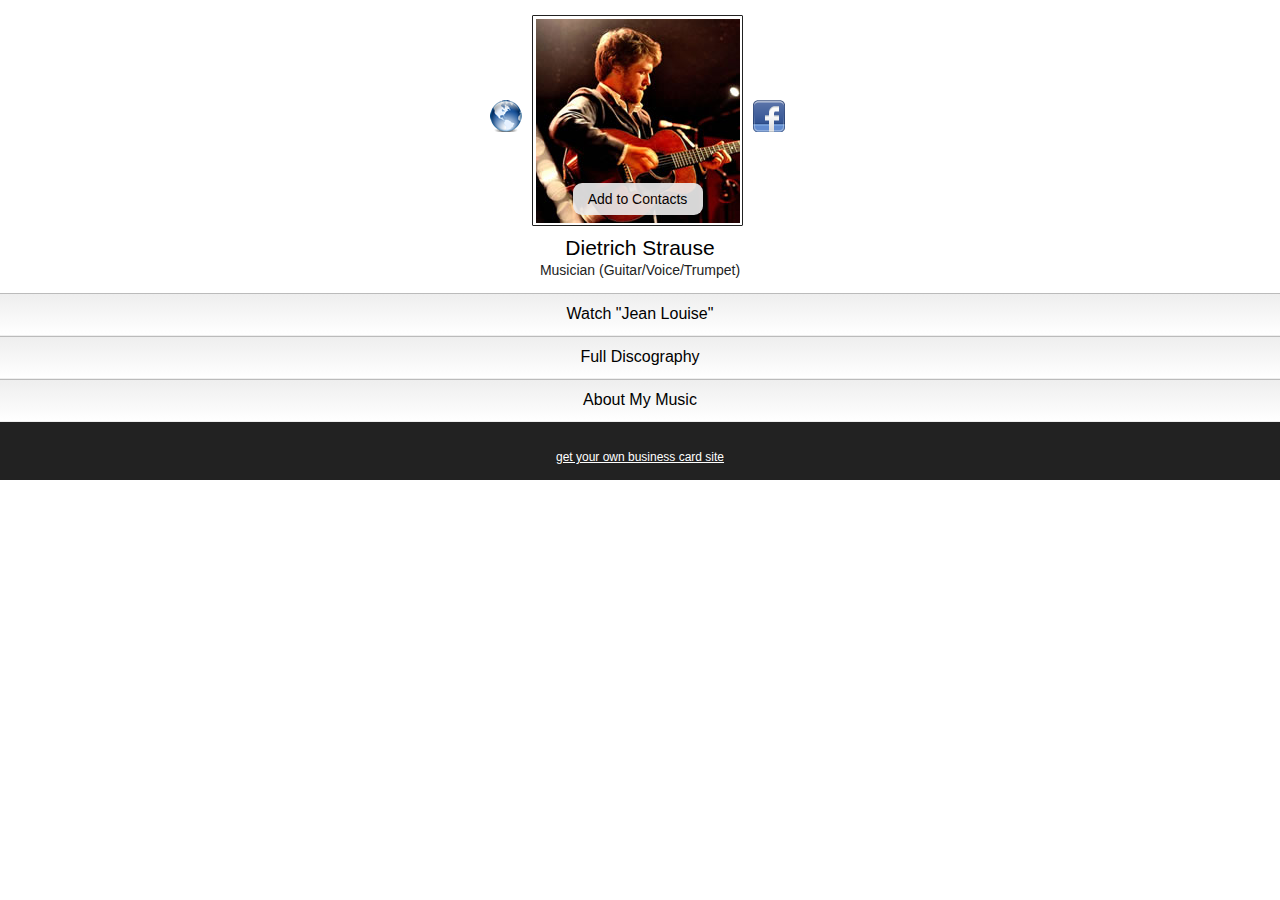
<file: person/dietrich-strause/index.html>
<!doctype html>
<html lang="en">
  <head>
    <meta charset="utf-8">
    <title>My Last Card Prototype</title>
    <meta name="description" content="">
    <meta http-equiv="X-UA-Compatible" content="IE=edge,chrome=1">
    <meta name="apple-mobile-web-app-capable" content="yes" /> 
    <meta name="viewport" content="width=device-width, initial-scale=1.0, maximum-scale=1.0">

    <!-- libraries -->
    <script src="../../app/scripts/jquery-1.8.3.min.js"></script>    
    <script src="../../app/scripts/royalslider/jquery.royalslider.min.js"></script>
    <link href="../../app/scripts/royalslider/royalslider.css" rel="stylesheet">
    <link href="../../app/scripts/royalslider/skins/default/rs-default.css" rel="stylesheet">
    <script src="../../app/scripts/app.js"></script>
    
    <!-- app styles -->
    <link rel="stylesheet" href="../../app/styles/style.css" />
  </head>
  <body>

    <section id="intro">
      <div class="icon-group">
        <div class="icons-cell">
          <a class="social-icon website-icon" href="http://www.dietrichstrause.com/"></a>
        </div>
      </div>
      <div id="profile-picture">
        <a href="assets/sample-vcard.vcf">
          <img src="assets/profile.jpg" style="width:204px;height:204px" />
          <button>Add to Contacts</button>
        </a>
      </div>
      <div class="icon-group">
        <div class="icons-cell">
          <a class="social-icon facebook-icon" href="https://www.facebook.com/dietrichstrause"></a>
        </div>
      </div>
      <h1>Dietrich Strause</h1>
      <h2>Musician (Guitar/Voice/Trumpet)</h2>
    </section>
    
    <section class="content accordion">
      <h1>Watch "Jean Louise"</h1>
      <article>
        <iframe class="video" width="320" height="180" src="http://www.youtube.com/embed/69GoTu2PDFE?rel=0" frameborder="0" allowfullscreen></iframe>
      </article>
    </section>
    
    <section class="content accordion">
      <h1>Full Discography</h1>
      <article class="carousel">
        <div id="content-slider-1" class="royalSlider contentSlider rsDefault">
          <div>
            <img class="rsImg" src="assets/438175316-1.jpg" data-rsw="707" data-rsh="397">
            <ul>
              <li>Dietrich Strause (vocals, guitars, piano, organ, mandolin, trumpet)</li>
              <li>Aaron Walker (drums)</li>
              <li>Hassan Estakhrian (bass) </li>
              <li>Rachel Kelly (violin)</li> 
              <li>Tom Bianchi (bass on Jean Louise) </li>
              <li>Trey Alexander (electric guitar on Loose Lips)</li>
            </ul>
            <p>All songs by Dietrich Strause (c) 2009. Produced by Hassan Estakhrian &amp; Dietrich Strause and recorded at KSound Studios in Lancaster, Pennsylvania.  Original painting by Ryann Milne-Price</p>
          </div>
          <div>
            <img class="rsImg" src="assets/1068068209-1.jpg" data-rsw="707" data-rsh="397">
            <ul>
              <li>Dietrich Strause (vocals, guitars, piano, organ, mandolin, trumpet)</li>
              <li>Aaron Walker (drums)</li>
              <li>Hassan Estakhrian (bass) </li>
              <li>Rachel Kelly (violin)</li> 
              <li>Tom Bianchi (bass on Jean Louise) </li>
              <li>Trey Alexander (electric guitar on Loose Lips)</li>
            </ul>
            <p>All songs by Dietrich Strause (c) 2009. Produced by Hassan Estakhrian &amp; Dietrich Strause and recorded at KSound Studios in Lancaster, Pennsylvania.  Original painting by Ryann Milne-Price</p>
          </div>
          <div>
            <img class="rsImg" src="assets/1404028538-1.jpg" data-rsw="707" data-rsh="397">
            <ul>
              <li>Dietrich Strause (vocals, guitars, piano, organ, mandolin, trumpet)</li>
              <li>Aaron Walker (drums)</li>
              <li>Hassan Estakhrian (bass) </li>
              <li>Rachel Kelly (violin)</li> 
              <li>Tom Bianchi (bass on Jean Louise) </li>
              <li>Trey Alexander (electric guitar on Loose Lips)</li>
            </ul>
            <p>All songs by Dietrich Strause (c) 2009. Produced by Hassan Estakhrian &amp; Dietrich Strause and recorded at KSound Studios in Lancaster, Pennsylvania.  Original painting by Ryann Milne-Price</p>
          </div>
        </div>
      </article>
    </section>
    
    <section class="content accordion">
      <h1>About My Music</h1>
      <article>
        <p>Dietrich Strause owns one of the finer collections of songs on the Boston music scene. Strause’s creations come at you first with their simple charm, a lot of which resides in his gentle persona and friendly attitude. It’s hard not to like this kid. And this kid is as mature and tested as any of his local songwriting elders.</p><p> His first gigs were as a trumpet player at biker bars in central Pennsylvania. He was only 15. He moved to Boston after attending Oberlin College four years ago because there was extra room in the van when he was helping his friend move into law school. He’s worked as a dog-walker, a subject in medical research studies, and records music for Chinese textbooks. All of this comes out in his own music, which is a comfortable and careful mix of real journeys, clever literary references, and striking imagery.</p><p> You can tell he’s grateful for his skills as a songwriter. With two full-length albums in less than three years, he’s certainly embraced it. Strause’s songs are versatile—personal, but universal enough to hook the masses. He is currently working on his third full length album with his live band and frequent collaborators; an outfit of some of the Boston area’s finest musicians, who have toured and recorded with Josh Ritter, Patty Griffin, and Ray Lamontagne. He has shared the stage with artists such as The David Wax Museum, Ben Sollee, and Brown Bird.</p>

      </article>
    </section>


    
    <footer>
      <!--<span style="height:28px; margin-top:-6px; width:76px; float:left; background-image:url(logo.png); background-repeat:no-repeat">&nbsp;</span>-->
      <a href="#">get your own business card site</a>
    </footer>

  </body>
</html>
</file>
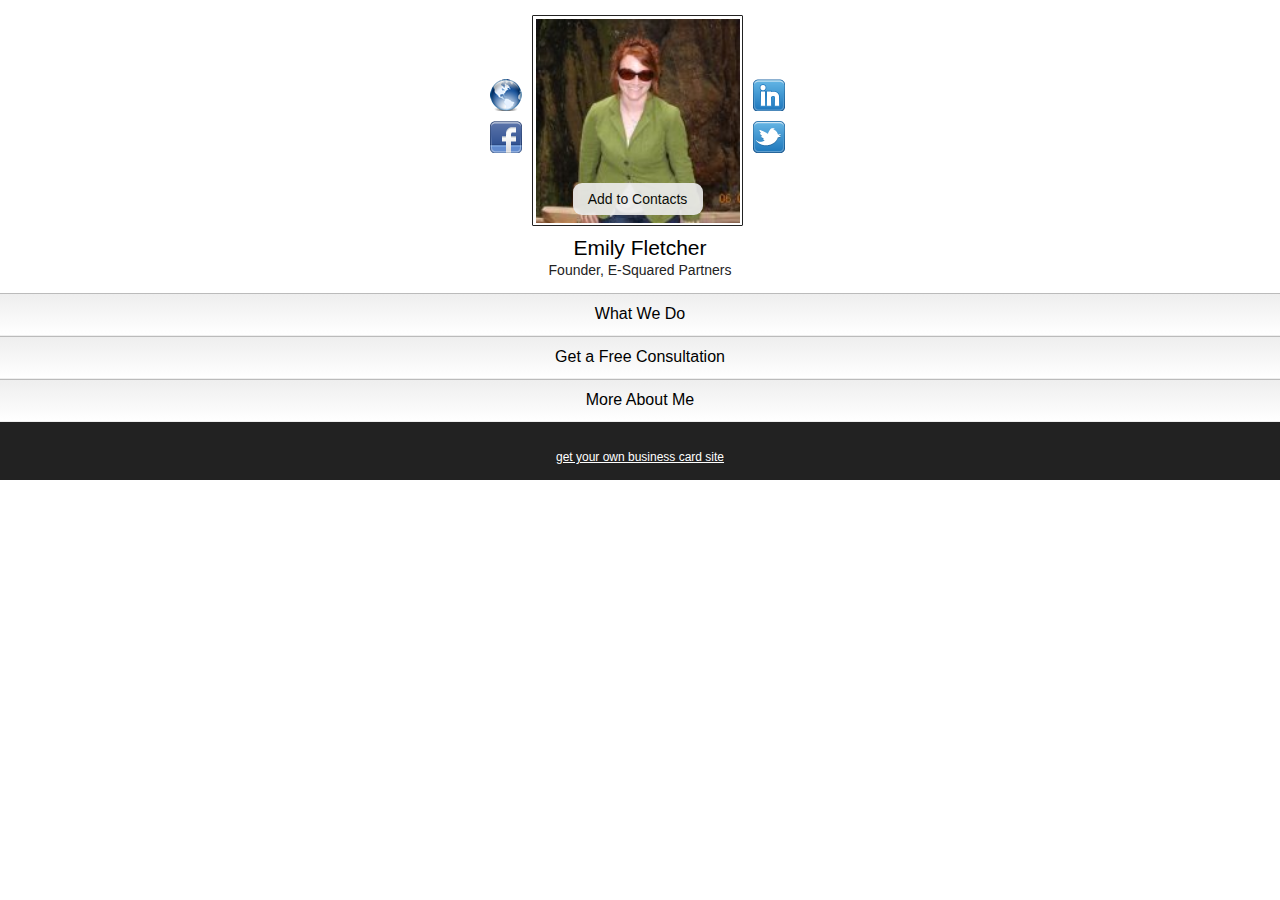
<file: person/emily-fletcher/index.html>
<!doctype html>
<html lang="en">
  <head>
    <meta charset="utf-8">
    <title>My Last Card Prototype</title>
    <meta name="description" content="">
    <meta http-equiv="X-UA-Compatible" content="IE=edge,chrome=1">
    <meta name="apple-mobile-web-app-capable" content="yes" /> 
    <meta name="viewport" content="width=device-width, initial-scale=1.0, maximum-scale=1.0">

    <!-- libraries -->
    <script src="../../app/scripts/jquery-1.8.3.min.js"></script>    
    <script src="../../app/scripts/royalslider/jquery.royalslider.min.js"></script>
    <link href="../../app/scripts/royalslider/royalslider.css" rel="stylesheet">
    <link href="../../app/scripts/royalslider/skins/default/rs-default.css" rel="stylesheet">
    <script src="../../app/scripts/app.js"></script>
    
    <!-- app styles -->
    <link rel="stylesheet" href="../../app/styles/style.css" />
  </head>
  <body>

    <section id="intro">
      <div class="icon-group">
        <div class="icons-cell">
          <a class="social-icon website-icon" href="http://esquaredpartners.com/"></a>
          <a class="social-icon facebook-icon" href="https://www.facebook.com/emily.fletcher.3950"></a>
        </div>
      </div>
      <div id="profile-picture">
        <a href="assets/sample-vcard.vcf">
          <img src="assets/247798_10150619770890066_3639297_n.jpeg" style="width:204px;height:204px" />
          <button>Add to Contacts</button>
        </a>
      </div>
      <div class="icon-group">
        <div class="icons-cell">
          <a class="social-icon linkedin-icon" href="http://www.linkedin.com/profile/view?id=469967"></a>
          <a class="social-icon twitter-icon" href="https://twitter.com/e2camb"></a>
        </div>
      </div>
      <h1>Emily Fletcher</h1>
      <h2>Founder, E-Squared Partners</h2>
    </section>
    
    <section class="content accordion">
      <h1>What We Do</h1>
      <article>
        <p><img src="assets/logo.png" style="float:left; margin: 0 15px 0 0"/>
          <a href="http://esquaredpartners.com/">E-Squared Partners</a> helps start-ups set up the proper financial structure and provides ongoing support. We remove the "noise" so Founders and CEO's can focus on the product or service. We can do this by:</p>
        <ul>
          <li>Providing up-to-date visibility into financials in a digestible way</li>
          <li>Helping make smart decisions so your business is as profitable as possible</li>
          <li>Ensuring compliance on required business practices</li>
        </ul>
        <h3>Let's talk! Call us at 617-682-0097 or email <a href="mailto:info@esquaredpartners.com">info@esquaredpartners.com</a></h3>
        <p>In one tight package, the E-Squared team handles the entire Finance, Administration and Operational aspects of a small business.</p>
      </article>
    </section>

    <section class="content accordion">
      <h1>Get a Free Consultation</h1>
      <article>
        <h4>We Can Help</h4>
        <form>
          <textarea class="textarea" placeholder="About Your Business"></textarea>
          <input class="text" type="text" placeholder="Name"></input>
          <input class="text" type="text" placeholder="Email"></input>
          <input class="submit" type="submit"></input>
        </form>
      </article>
    </section>

    <section class="content accordion">
      <h1>More About Me</h1>
      <article>
        <ul>
          <li>serial startup addict</li>
          <li>global traveler</li>
          <li>currently living in Cambridge, MA</li>
          <li>believes retirement is an annual activity</li>
          <li>into flying, improv, snowboarding and scuba diving</li>
        </ul>
        <h4>
          email: <a href="mailto:info@esquaredpartners.com">info@esquaredpartners.com</a><br />
          phone: 617-682-0097
        </h4>
      </article>
    </section>

    <footer>
      <!--<span style="height:28px; margin-top:-6px; width:76px; float:left; background-image:url(logo.png); background-repeat:no-repeat">&nbsp;</span>-->
      <a href="#">get your own business card site</a>
    </footer>

  </body>
</html>
</file>
<file: app/scripts/royalslider/royalslider.css>
/* v1.0.3 */
/* Core RS CSS file. 95% of time you shouldn't change anything here. */
.royalSlider {
	width: 600px;
	height: 400px;
	position: relative;
	direction: ltr;
}
.royalSlider > * {
	float: left;
}


.rsWebkit3d .rsSlide,
.rsWebkit3d .rsContainer,
.rsWebkit3d .rsThumbs,
.rsWebkit3d .rsPreloader,
.rsWebkit3d img,
.rsWebkit3d .rsOverflow,
.rsWebkit3d .rsBtnCenterer,
.rsWebkit3d .rsAbsoluteEl {
	-webkit-backface-visibility: hidden;
	-webkit-transform: translateZ(0); 
}
.rsFade.rsWebkit3d .rsSlide,
.rsFade.rsWebkit3d img,
.rsFade.rsWebkit3d .rsContainer {
	-webkit-transform: none;
}
.rsOverflow {
	width: 100%;
	height: 100%;
	position: relative;
	overflow: hidden;
	float: left;
	-webkit-tap-highlight-color:rgba(0,0,0,0);
}
.rsVisibleNearbyWrap {
	width: 100%;
	height: 100%;
	position: relative;
	overflow: hidden;
	left: 0;
	top: 0;
	-webkit-tap-highlight-color:rgba(0,0,0,0);
}
.rsVisibleNearbyWrap .rsOverflow {
	position: absolute;
	left: 0;
	top: 0;

}
.rsContainer {
	position: relative;
	width: 100%;
	height: 100%;
	-webkit-tap-highlight-color:rgba(0,0,0,0);
}

.rsArrow,
.rsThumbsArrow {
	cursor: pointer;
}

.rsThumb {
	float: left;
	position: relative;
}


.rsArrow,
.rsNav,
.rsThumbsArrow {
	opacity: 1;
	-webkit-transition:opacity 0.3s linear;
	-moz-transition:opacity 0.3s linear;
	-o-transition:opacity 0.3s linear;
	transition:opacity 0.3s linear;
}
.rsHidden {
	opacity: 0;
	visibility: hidden;
	-webkit-transition:visibility 0s linear 0.3s,opacity 0.3s linear;
	-moz-transition:visibility 0s linear 0.3s,opacity 0.3s linear;
	-o-transition:visibility 0s linear 0.3s,opacity 0.3s linear;
	transition:visibility 0s linear 0.3s,opacity 0.3s linear;
}


.rsGCaption {
	width: 100%;
	float: left;
	text-align: center;
}

/* Fullscreen options, very important ^^ */
.royalSlider.rsFullscreen {
	position: fixed !important;
	height: auto !important;
	width: auto !important;
	margin: 0 !important;
	padding: 0 !important;
	z-index: 2147483647 !important;
	top: 0 !important;
	left: 0 !important;
	bottom: 0 !important;
	right: 0 !important;
}

.royalSlider .rsSlide.rsFakePreloader {
	opacity: 1 !important;
	-webkit-transition: 0s;
	-moz-transition: 0s;
	-o-transition:  0s;
	transition:  0s;
	display: none;
}

.rsSlide {
	position: absolute;
	left: 0;
	top: 0;
	display: block;
	overflow: hidden;
	
	height: 100%;
	width: 100%;
}

.royalSlider.rsAutoHeight,
.rsAutoHeight .rsSlide {
	height: auto;
}

.rsContent {
	width: 100%;
	height: 100%;
	position: relative;
}

.rsPreloader {
	position:absolute;
	z-index: 0;	
}

.rsNav {
	-moz-user-select: -moz-none;
	-webkit-user-select: none;
	user-select: none;
}
.rsNavItem {
	-webkit-tap-highlight-color:rgba(0,0,0,0.25);
}

.rsThumbs {
	cursor: pointer;
	position: relative;
	overflow: hidden;
	float: left;
	z-index: 22;
}
.rsTabs {
	float: left;
	background: none !important;
}
.rsTabs,
.rsThumbs {
	-webkit-tap-highlight-color:rgba(0,0,0,0);
	-webkit-tap-highlight-color:rgba(0,0,0,0);
}


.rsVideoContainer {
	/*left: 0;
	top: 0;
	position: absolute;*/
	/*width: 100%;
	height: 100%;
	position: absolute;
	left: 0;
	top: 0;
	float: left;*/
	width: auto;
	height: auto;
	line-height: 0;
	position: relative;
}
.rsVideoFrameHolder {
	position: absolute;
	left: 0;
	top: 0;
	background: #141414;
	opacity: 0;
	-webkit-transition: .3s;
}
.rsVideoFrameHolder.rsVideoActive {
	opacity: 1;
}
.rsVideoContainer iframe,
.rsVideoContainer video,
.rsVideoContainer embed,
.rsVideoContainer .rsVideoObj {
	position: absolute;
	z-index: 50;
	left: 0;
	top: 0;
	width: 100%;
	height: 100%;
}
/* ios controls over video bug, shifting video */
.rsVideoContainer.rsIOSVideo iframe,
.rsVideoContainer.rsIOSVideo video,
.rsVideoContainer.rsIOSVideo embed {
	-webkit-box-sizing: border-box;
	-moz-box-sizing: border-box;
	box-sizing: border-box;
	padding-right: 44px;
}

.rsABlock {
	left: 0;
	top: 0;
	position: absolute;
	z-index: 15;
	-webkit-backface-visibility: hidden;
}

.grab-cursor {
	cursor:url(grab.png) 8 8, move; 
}

.grabbing-cursor{ 
	cursor:url(grabbing.png) 8 8, move;
}

.rsNoDrag {
	cursor: auto;
}

.rsLink {
	left:0;
	top:0;
	position:absolute;
	width:100%;
	height:100%;
	display:block;	
	z-index: 20;
	background: url(blank.gif);
	-webkit-backface-visibility: hidden;
}
</file>
<file: app/scripts/royalslider/skins/default/rs-default.css>
/******************************
*
*  RoyalSlider Default Skin 
*
*    1. Arrows 
*    2. Bullets
*    3. Thumbnails
*    4. Tabs
*    5. Fullscreen button
*    6. Play/close video button
*    7. Preloader
*    8. Caption
*    
*  Sprite: 'rs-default.png'
*  Feel free to edit anything
*  If you don't some part - just delete it
* 
******************************/


/* Background */
.rsDefault,
.rsDefault .rsOverflow,
.rsDefault .rsSlide,
.rsDefault .rsVideoFrameHolder,
.rsDefault .rsThumbs {
	background: #151515;
	color: #FFF;
}


/***************
*
*  1. Arrows
*
****************/

.rsDefault .rsArrow {
	height: 100%;
	width: 44px;
	position: absolute;
	display: block;
	cursor: pointer;
	z-index: 21;
}
.rsDefault.rsVer .rsArrow {
	width: 100%;
	height: 44px;
	
}
.rsDefault.rsVer .rsArrowLeft { top: 0; left: 0; }
.rsDefault.rsVer .rsArrowRight { bottom: 0;  left: 0; }

.rsDefault.rsHor .rsArrowLeft { left: 0; top: 0; }
.rsDefault.rsHor .rsArrowRight { right: 0; top:0; }

.rsDefault .rsArrowIcn {		
	width: 32px;
	height: 32px;
	top: 50%;
	left: 50%;
	margin-top:-16px;	
	margin-left: -16px;

	position: absolute;	
	cursor: pointer;	
	background: url('rs-default.png');

	background-color: #000;
	background-color: rgba(0,0,0,0.75);
	*background-color: #000;
	
	border-radius: 2px;
}
.rsDefault .rsArrowIcn:hover {
	background-color: rgba(0,0,0,0.9);
}

.rsDefault.rsHor .rsArrowLeft .rsArrowIcn { background-position: -64px -32px; }
.rsDefault.rsHor .rsArrowRight .rsArrowIcn { background-position: -64px -64px; }

.rsDefault.rsVer .rsArrowLeft .rsArrowIcn { background-position: -96px -32px; }
.rsDefault.rsVer .rsArrowRight .rsArrowIcn { background-position: -96px -64px; }

.rsDefault .rsArrowDisabled .rsArrowIcn { opacity: .2; filter: alpha(opacity=20);  *display: none; }


/***************
*
*  2. Bullets
*
****************/

.rsDefault .rsBullets {
	position: absolute;
	z-index: 35;
	left: 0;
	bottom: 0;
	width: 100%;
	height: auto;
	margin: 0 auto; 

	background: #000;
	background: rgba(0,0,0,0.75);

	text-align: center;
	line-height: 8px;
	overflow: hidden;
}
.rsDefault .rsBullet {
	width: 8px;
	height: 8px;
	display: inline-block;
	*display:inline; 
	*zoom:1;
	padding: 6px 5px 6px;
}
.rsDefault .rsBullet span {
	display: block;
	width: 8px;
	height: 8px;
	border-radius: 50%;
	background: #777;
	background: rgba(255,255,255,0.5);
}
.rsDefault .rsBullet.rsNavSelected span {
	background-color: #FFF;
}





/***************
*
*  3. Thumbnails
*
****************/

.rsDefault .rsThumbsHor {
	width: 100%;
	height: auto;
}
.rsDefault .rsThumbsVer {
	width: 96px;
	height: 100%;
	position: absolute;
	top: 0;
	right: 0;
}
.rsDefault.rsWithThumbsHor .rsThumbsContainer {
	position: relative;
	height: 100%;
}
.rsDefault.rsWithThumbsVer .rsThumbsContainer {
	position: relative;
	width: 100%;
}
.rsDefault .rsThumb {
	float: left;
	overflow: hidden;
	width: 96px;
	height: 72px;
}
.rsDefault .rsThumb img {
	width: 100%;
	height: 100%;
}
.rsDefault .rsThumb.rsNavSelected {
	background: #02874a;
}
.rsDefault .rsThumb.rsNavSelected img {
	opacity: 0.3;
	filter: alpha(opacity=30);
}
.rsDefault .rsTmb {
	display: block;
}

/* Thumbnails with text */
.rsDefault .rsTmb h5 {
	font-size: 16px;
	margin: 0;
	padding: 0;
	line-height: 20px;
	color: #FFF;
}
.rsDefault .rsTmb span {
	color: #DDD;
	margin: 0;
	padding: 0;
	font-size: 13px;
	line-height: 18px;
}



/* Thumbnails arrow icons */
.rsDefault .rsThumbsArrow {
	height: 100%;
	width: 20px;
	position: absolute;
	display: block;
	cursor: pointer;	
	z-index: 21;	
	background: #000;
	background: rgba(0,0,0,0.75);
}
.rsDefault .rsThumbsArrow:hover {
	background: rgba(0,0,0,0.9);
}
.rsDefault.rsWithThumbsVer .rsThumbsArrow {
	width: 100%;
	height: 20px;
}
.rsDefault.rsWithThumbsVer .rsThumbsArrowLeft { top: 0; left: 0; }
.rsDefault.rsWithThumbsVer .rsThumbsArrowRight { bottom: 0;  left: 0; }

.rsDefault.rsWithThumbsHor .rsThumbsArrowLeft { left: 0; top: 0; }
.rsDefault.rsWithThumbsHor .rsThumbsArrowRight { right: 0; top:0; }

.rsDefault .rsThumbsArrowIcn {		
	width: 16px;
	height: 16px;
	top: 50%;
	left: 50%;
	margin-top:-8px;	
	margin-left: -8px;
	position: absolute;	
	cursor: pointer;	
	background: url('rs-default.png');
}

.rsDefault.rsWithThumbsHor .rsThumbsArrowLeft .rsThumbsArrowIcn { background-position: -128px -32px; }
.rsDefault.rsWithThumbsHor .rsThumbsArrowRight .rsThumbsArrowIcn { background-position: -128px -48px; }

.rsDefault.rsWithThumbsVer .rsThumbsArrowLeft .rsThumbsArrowIcn { background-position: -144px -32px; }
.rsDefault.rsWithThumbsVer .rsThumbsArrowRight .rsThumbsArrowIcn { background-position: -144px -48px; }

.rsDefault .rsThumbsArrowDisabled { display: none !important; }

/* Thumbnails resizing on smaller screens */
@media screen and (min-width: 0px) and (max-width: 800px) {
	.rsDefault .rsThumb {
		width: 59px;
		height: 44px;
	}
	.rsDefault .rsThumbsHor {
		height: 44px;
	}
	.rsDefault .rsThumbsVer {
		width: 59px;
	}
}




/***************
*
*  4. Tabs
*
****************/

.rsDefault .rsTabs {
	width: 100%;
	height: auto;
	margin: 0 auto;
	text-align:center;
	overflow: hidden; padding-top: 12px; position: relative;
}
.rsDefault .rsTab {
	display: inline-block;
	cursor: pointer;
	text-align: center;
	height: auto;
	width: auto;
	color: #333;
	padding: 5px 13px 6px;
	min-width: 72px;
	border: 1px solid #D9D9DD;
	border-right: 1px solid #f5f5f5;
	text-decoration: none;

	background-color: #FFF;
	background-image: -webkit-linear-gradient(top, #fefefe, #f4f4f4); 
	background-image:    -moz-linear-gradient(top, #fefefe, #f4f4f4);
	background-image:         linear-gradient(to bottom, #fefefe, #f4f4f4);

	-webkit-box-shadow: inset 1px 0 0 #fff;
	box-shadow: inset 1px 0 0 #fff;

	*display:inline; 
	*zoom:1;
}
.rsDefault .rsTab:first-child {
	-webkit-border-top-left-radius: 4px;
	border-top-left-radius: 4px;
	-webkit-border-bottom-left-radius: 4px;
	border-bottom-left-radius: 4px;
}
.rsDefault .rsTab:last-child { 
	-webkit-border-top-right-radius: 4px;
	border-top-right-radius: 4px;
	-webkit-border-bottom-right-radius: 4px;
	border-bottom-right-radius: 4px;

	border-right:  1px solid #cfcfcf;
}
.rsDefault .rsTab:active { 
	border: 1px solid #D9D9DD;   
	background-color: #f4f4f4;
	box-shadow:  0 1px 4px rgba(0, 0, 0, 0.2) inset;
}
.rsDefault .rsTab.rsNavSelected { 
	color: #FFF;
	border: 1px solid #999;
	text-shadow: 1px 1px #838383;
	box-shadow: 0 1px 9px rgba(102, 102, 102, 0.65) inset;
	background: #ACACAC;
	background-image: -webkit-linear-gradient(top, #ACACAC, #BBB);
	background-image: -moz-llinear-gradient(top, #ACACAC, #BBB);
	background-image: linear-gradient(to bottom, #ACACAC, #BBB);
}





/***************
*
*  5. Fullscreen button
*
****************/

.rsDefault .rsFullscreenBtn {
	right: 0;
	top: 0;
	width: 44px;
	height: 44px;
	z-index: 22;
	display: block;
	position: absolute;
	cursor: pointer;
	
}
.rsDefault .rsFullscreenIcn {
	display: block;
	margin: 6px;
	width: 32px;
	height: 32px;

	background: url('rs-default.png') 0 0;
	background-color: #000;
	background-color: rgba(0,0,0,0.75);
	*background-color: #000;
	border-radius: 2px;

}
.rsDefault .rsFullscreenIcn:hover {
	background-color: rgba(0,0,0,0.9);
}
.rsDefault.rsFullscreen .rsFullscreenIcn {
	background-position: -32px 0;
}





/***************
*
*  6. Play/close video button
*
****************/

.rsDefault .rsPlayBtn {
	-webkit-tap-highlight-color:rgba(0,0,0,0.3);
	width:64px;
	height:64px;
	margin-left:-32px;
	margin-top:-32px;
	cursor: pointer;
}
.rsDefault .rsPlayBtnIcon {
	width:64px;
	display:block;
	height:64px;
	-webkit-border-radius: 4px;
	border-radius: 4px;
	
	-webkit-transition: .3s;
	-moz-transition: .3s;
	transition: .3s;

	background:url(rs-default.png) no-repeat 0 -32px;
	background-color: #000;
	background-color: rgba(0,0,0,0.75);
	*background-color: #000;
}
.rsDefault .rsPlayBtn:hover .rsPlayBtnIcon {
	background-color: rgba(0,0,0,0.9);
}
.rsDefault .rsBtnCenterer {
	position:absolute;
	left:50%;
	top:50%;
}
.rsDefault .rsCloseVideoBtn {
	right: 0;
	top: 0;
	width: 44px;
	height: 44px;
	z-index: 500;
	position: absolute;
	cursor: pointer;
	-webkit-backface-visibility: hidden;
	-webkit-transform: translateZ(0);
	
}
.rsDefault .rsCloseVideoBtn.rsiOSBtn {
	top: -38px;
	right: -6px;
}

.rsDefault .rsCloseVideoIcn {
	margin: 6px;
	width: 32px;
	height: 32px;
	background: url('rs-default.png') -64px 0;
	background-color: #000;
	background-color: rgba(0,0,0,0.75);
	*background-color: #000;
}
.rsDefault .rsCloseVideoIcn:hover {
	background-color: rgba(0,0,0,0.9);
}



/***************
*
*  7. Preloader
*
****************/

.rsDefault .rsPreloader {
	width:20px;
	height:20px;
	background-image:url(../preloaders/preloader-white.gif);

	left:50%;
	top:50%;
	margin-left:-10px;
	margin-top:-10px;	
}




/***************
*
*  8. Global caption
*
****************/
.rsDefault .rsGCaption {
	position: absolute;
	float: none;
	bottom: 6px;
	left: 6px;
	text-align: left;

	background: rgb(0, 0, 0);
    background: rgba(0, 0, 0, 0.75);

	color: #FFF;
	padding: 2px 8px;
	width: auto;
	font-size: 12px;
	border-radius: 2px;
}
</file>
<file: app/styles/style.css>
/*************************
 *** Resets & Defaults *** 
 *************************/

html, body, body div, span, object, iframe, h1, h2, h3, h4, h5, h6, p, blockquote, pre, abbr, address, cite, code, del, dfn, em, img, ins, kbd, q, samp, small, strong, sub, sup, var, b, i, dl, dt, dd, ol, ul, li, fieldset, form, label, legend, table, caption, tbody, tfoot, thead, tr, th, td, article, aside, figure, footer, header, hgroup, menu, nav, section, time, mark, audio, video {
	margin: 0;
	padding: 0;
	border: 0;
	outline: 0;
	font-size: 100%;
	vertical-align: baseline;
	background: transparent;
	font-family:'Helvetica Neue', helvetica, sans-serif;
	color:#222;
}									

article, aside, figure, footer, header, hgroup, nav, section {display: block;}

/* we use a lot of ULs that aren't bulleted. 
	don't forget to restore the bullets within content. */
ul {list-style: none;}

blockquote, q {quotes: none;}

blockquote:before, 
blockquote:after, 
q:before, 
q:after {content: ''; content: none;}

a {margin: 0; padding: 0; font-size: 100%; vertical-align: baseline; background: transparent; color:#fff; text-decoration:none}
a:hover {text-decoration:underline}

del {text-decoration: line-through;}

abbr[title], dfn[title] {border-bottom: 1px dotted #000; cursor: help;}

/* tables still need cellspacing="0" in the markup */
table {border-collapse: collapse; border-spacing: 0;}
th {font-weight: bold; vertical-align: bottom;}
td {font-weight: normal; vertical-align: top;}

hr {display: block; height: 1px; border: 0; border-top: 1px solid #ccc; margin: 1em 0; padding: 0;}

input, select {vertical-align: middle;}

pre {
	white-space: pre; /* CSS2 */
	white-space: pre-wrap; /* CSS 2.1 */
	white-space: pre-line; /* CSS 3 (and 2.1 as well, actually) */
	word-wrap: break-word; /* IE */
}

input[type="radio"] {vertical-align: text-bottom;}
input[type="checkbox"] {vertical-align: bottom; *vertical-align: baseline;}
.ie6 input {vertical-align: text-bottom;}

select, input, textarea {font: 99% sans-serif;}

table {font-size: inherit; font: 100%;}
 
/* Accessible focus treatment
	people.opera.com/patrickl/experiments/keyboard/test */
a:hover, a:active {outline: none;}

small {font-size: 85%;}

strong, th {font-weight: bold;}

td, td img {vertical-align: top;} 

/* Make sure sup and sub don't screw with your line-heights
	gist.github.com/413930 */
sub, sup {font-size: 75%; line-height: 0; position: relative;}
sup {top: -0.5em;}
sub {bottom: -0.25em;}

/* standardize any monospaced elements */
pre, code, kbd, samp {font-family: monospace, sans-serif;}

/* hand cursor on clickable elements */
.clickable,
label, 
input[type=button], 
input[type=submit], 
button {cursor: pointer;}

/* Webkit browsers add a 2px margin outside the chrome of form elements */
button, input, select, textarea {margin: 0;}

/* make buttons play nice in IE */
button {width: auto; overflow: visible;}
 
/* scale images in IE7 more attractively */
.ie7 img {-ms-interpolation-mode: bicubic;}

/* prevent BG image flicker upon hover */
.ie6 html {filter: expression(document.execCommand("BackgroundImageCache", false, true));}

/* let's clear some floats */
.clearfix:before, .clearfix:after { content: "\0020"; display: block; height: 0; overflow: hidden; }  
.clearfix:after { clear: both; }  
.clearfix { zoom: 1; }  

/* we like off-black for text */
body, select, input, textarea {color: #333;}

a {color: inherit; text-decoration:underline}
a:hover {color: #69f; text-decoration:none}

/* Custom text-selection colors (remove any text shadows: twitter.com/miketaylr/status/12228805301) */
::-moz-selection{background: inherit; color: inherit; text-shadow: none;}
::selection {background: inherit; color: inherit; text-shadow: none;} 

/*	j.mp/webkit-tap-highlight-color */
a:link {-webkit-tap-highlight-color: none;} 

ins {background-color: #fcd700; color: #000; text-decoration: none;}
mark {background-color: #fcd700; color: #000; font-style: italic; font-weight: bold;}

.responsive {
  max-width:100%;
}

* {
-webkit-user-select:none;
  -webkit-text-size-adjust:none;
}

img {
  display:block;
}

/*************************
 *** MISC COMPONENTS *** 
 *************************/

a.social-icon {
  background-image:url(../img/social-sprite.png); 
  background-repeat:no-repeat;
}
a.facebook-icon {background-position:0 0}
a.flickr-icon {background-position:0 -36px}
a.youtube-icon {background-position:0 -72px}
a.linkedin-icon {background-position:0 -108px}
a.vimeo-icon {background-position:0 -144px}
a.tumblr-icon {background-position:0 -180px}
a.yelp-icon {background-position:0 -216px}
a.foursquare-icon {background-position:0 -252px}
a.pinterest-icon {background-position:0 -290px}
a.googleplus-icon {background-position:0 -328px}
a.twitter-icon {background-position:0 -364px}
a.instagram-icon {background-position:0 -400px}
a.myspace-icon {background-position:0 -436px}
a.website-icon {background-position:0 -472px}


/*************************
 *** STATIC TOP *** 
 *************************/

body {
  color:transparent;
  background-image:url(http://rbista.com/demos/zwin/images/bg3.png);
  background-repeat:repeat-both;
  padding:0;
  margin:0;
}

#intro {
  margin:15px auto;
  width:320px;
}

#intro h1 {
  clear:both;
  font-weight:normal;
  font-size:21px;
  font-family:arial, sans-serif;
  color:#000;
  text-align:center;
  clear:both;
  padding-top:10px;
  margin:0;
}

#intro h2 {
  padding-top:2px;
  margin:0;
  text-align:center;
  clear:both;
  font-weight:normal;
  font-size:14px;
  font-family:arial, sans-serif;
  color:#222;
}

.icon-group {
  float:left;
  padding:0 10px;
  width:32px;
  height:211px;
  display:block;
  display:table;
}

.icons-cell {
  height:211px;
  display:block;
  display:table-cell;
  vertical-align: middle;
}

.social-icon {
  display:block;
  width:32px;
  height:32px;
  margin:0 0 10px 0;
}

#profile-picture {
  float:left;
  border:1px solid #222;
  border-radius:1px;
  padding:3px;
  background-color:#fff;
  height:203px;
  width:203px;
  text-align:center;
}

#profile-picture button {
  display:block;
  margin:-40px auto 0 auto;
  z-index:3;
  opacity:.9;
  width:130px;
  padding:8px;
  border-radius:9px;
  border:0;
  color:#000;
  background-color:#eee;
  font-size:14px;
  font-weight:normal;
}

#profile-picture a {
  text-decoration:none;
}

/*************************
 *** CAROUSEL *** 
 *************************/

.contentSlider {
 width: 100%;
}
.contentSlider,
.contentSlider .rsOverflow,
.contentSlider .rsSlide,
.contentSlider .rsVideoFrameHolder,
.contentSlider .rsThumbs {
 background: transparent;
 color: #333;
}

.contentSlider .rsSlide,
.contentSlider .rsOverflow,
.contentSlider .rsBullets {
 background: transparent;
} 
.contentSlider .rsBullet span {
 background-color:#999;
}
.contentSlider .rsBullet.rsNavSelected span {
 background-color:#000;
}
.contentSlider .rsBullets {
  position:relative;
  margin-bottom:-5px;
}

.contentSlider img {
 max-width: 100%;
 height: auto;
 display: block;
}
 
/*************************
 *** CONTENT *** 
 *************************/

.divider {
  display:block;
  clear:both;
  height:10px;
  -webkit-box-shadow:  1px 1px 1px 1px #444;
          box-shadow:  1px 1px 1px 1px #444;
  margin:0;
}

.content article {
  background-color:#fff;
  padding-bottom:15px;
  width:100%;
}

.content h1 {
  font-size:12px;
  font-weight:bold;
  color:#000000;
  padding:15px 0 2px 0;
  background-color:#fff;
  border-bottom:1px solid #eee;
  margin:0 0 5px 0;
  text-align:center;
  text-transform:uppercase;
  font-family:arial, sans-serif;
}

.content h2,
.content h3,
.content h4,
.content h5 {
  padding:15px 15px 0 15px;
  color:#333;
}

.content img {
  margin:0 auto;
}

.content p,
.content ul {
  padding:15px 15px 0 15px;
  font-size:14px;
  color:#444;
  line-height:135%;
}

.content li {
  list-style-type:circle;
  margin-left:25px;
  color:#555;
  padding-bottom:5px;
}

.content h4 {
  padding:10px 15px;
  font-size:16px;
  line-height:135%;
}

.content form {
  margin:0 15px;
}

.content input.text, 
.content textarea {
  display:block;
  width:95%;
  padding:5px;
  font-size:18px;
  margin:5px 0 0 0;
  border:1px solid #eee;
  border-radius:none;
  -webkit-box-shadow: none;
          box-shadow: none;
}

.content input.submit{
  display:block;
  width:100%;
  text-align:center;
  font-size:13px;
  height:30px;
  margin:5px 0 0 0;
  border-radius:10px;
  background-color:#eee;
  border:1px solid #ccc;
  font-weight:bold;
}

.content .video {
  padding:5px;
  margin:0 auto;
  display:block;
}

@media (min-width: 320px) { .content .video { width:310px; height:174px; } }
@media (min-width: 360px) { .content .video { width:350px; height:197px; } }
@media (min-width: 400px) { .content .video { width:390px; height:219px; } }
@media (min-width: 440px) { .content .video { width:430px; height:248px; } }
@media (min-width: 480px) { .content .video { width:470px; height:264px; } }
@media (min-width: 520px) { .content .video { width:520px; height:293px; } }
@media (min-width: 560px) { .content .video { width:560px; height:315px; } }
@media (min-width: 600px) { .content .video { width:600px; height:338px; } }
@media (min-width: 640px) { .content .video { width:640px; height:360px; } }


/*************************
 *** ACCORDION
 *************************/

.accordion article {
  display:none;
}

.accordion article.carousel {
 display:block;
 height:0px;
 overflow:hidden;
 padding-bottom:0;
}

.accordion.open article.carousel {
 display:block;
 height:auto;
 overflow:auto;
 padding-bottom:15px;
}

.accordion.content h1 {
  text-align:center;
  text-transform:none;
  font-weight:normal;
  font-size:16px;
  padding:12px 10px 8px 10px;
  height:21px;
  line-height:16px;
  margin:0;
  border-top:1px solid #BBBBBB;
  background-image: -ms-linear-gradient(bottom, #FFFFFF 0%, #EEEEEE 100%);
  background-image: -moz-linear-gradient(bottom, #FFFFFF 0%, #EEEEEE 100%);
  background-image: -o-linear-gradient(bottom, #FFFFFF 0%, #EEEEEE 100%);
  background-image: -webkit-gradient(linear, left bottom, left top, color-stop(0, #FFFFFF), color-stop(1, #EEEEEE));
  background-image: -webkit-linear-gradient(bottom, #FFFFFF 0%, #EEEEEE 100%);
  background-image: linear-gradient(to top, #FFFFFF 0%, #EEEEEE 100%);
}

.accordion.content.open h1:hover {
  cursor:default;
}
.accordion.content h1:hover {
  cursor:pointer;
}

.accordion.open h1 {
  border-bottom:1px solid #BBBBBB;    
}

/*************************
 *** STATIC FOOTERS *** 
 *************************/

footer {
  text-align:center;
  padding:25px 15px 15px 15px;
  background-color:#222;
}
footer a {
  text-decoration:underline;
  font-size:12px;
  color:#fff; 
}
footer a:hover {
  text-decoration:none;
  color:#ccc;
}
</file>
